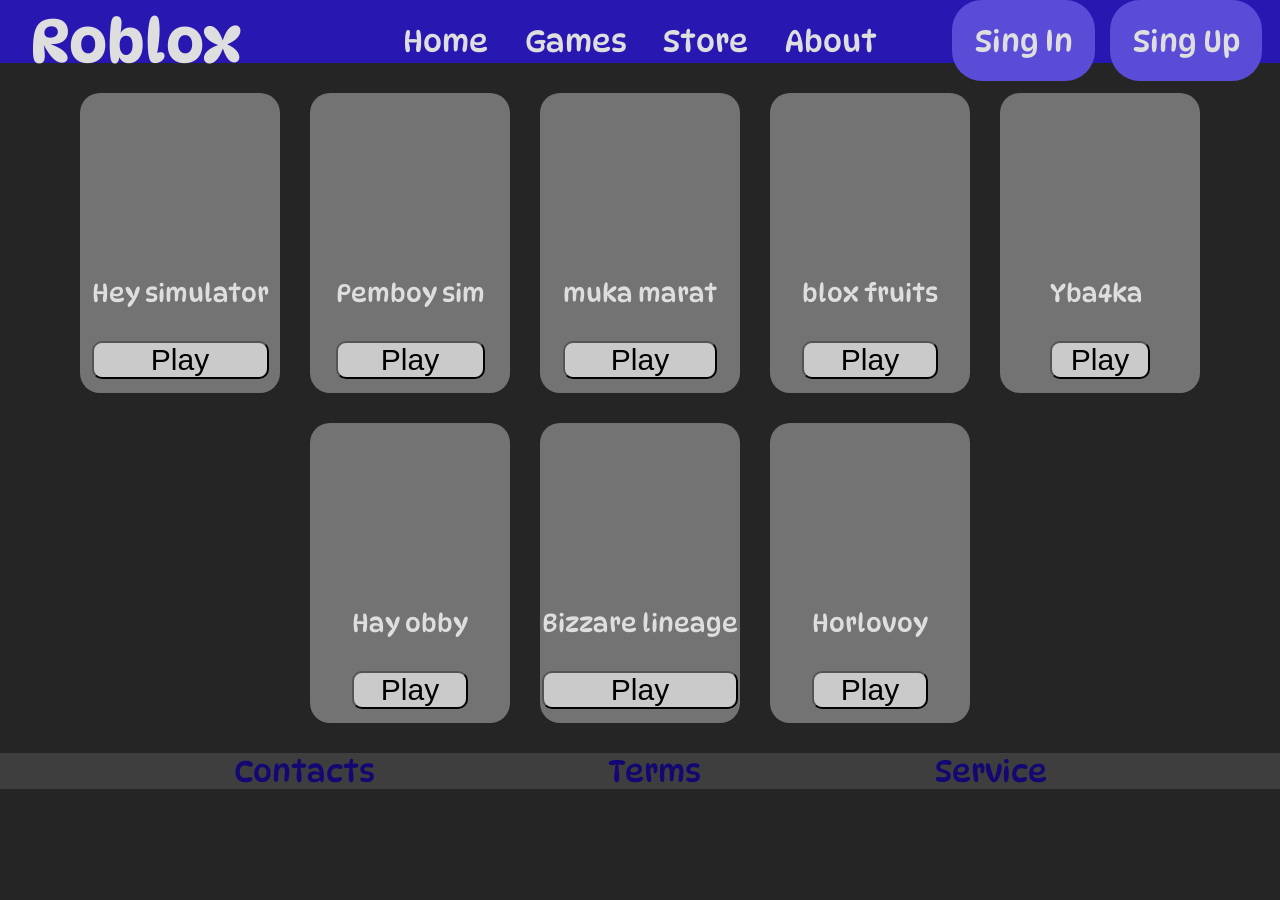
<file: index.html>
<!DOCTYPE html>
<html lang="en">
<head>
    <meta charset="UTF-8">
    <meta name="viewport" content="width=device-width, initial-scale=1.0">
    <title>Document</title>
    <link rel="stylesheet" href="style.css">
    
</head>
<body>
    <header>
        <div class="logo">Roblox</div>
        <nav>
            <ul>
                <li><a href="#">Home</a></li>
                <li><a href="#">Games</a></li>
                <li><a href="#">Store</a></li>
                <li><a href="#">About</a></li>
            </ul>
        </nav>
        <div class="log-reg">
            <a href="singin.html" id="sing-in">Sing In</a>
            <a href="singup.html" id="sing-up">Sing Up</a>
        </div>
    </header>
    <main>
        <div class="container">
            <div class="con">
                
                <p>Hey simulator</p>
                <button>Play</button>
            </div>
            <div class="con">
                
                <p>Pemboy sim</p>
                <button>Play</button>
            </div>
            <div class="con">
                
                <p>muka marat</p>
                <button>Play</button>
            </div>
            <div class="con">
                
                <p>blox fruits</p>
                <button>Play</button>
            </div>
            <div class="con">
                
                <p>Yba4ka</p>
                <button>Play</button>
            </div>
            <div class="con">
                
                <p>Hay obby</p>
                <button>Play</button>
            </div>
            <div class="con">
                
                <p>Bizzare lineage</p>
                <button>Play</button>
            </div>
            <div class="con">
                
                <p>Horlovoy</p>
                <button>Play</button>
            </div>
            
        </div>
    </main>
    <footer>
        <ul>
            <li><a href="#">Contacts</a></li>
            <li><a href="#">Terms</a></li>
            <li><a href="#">Service</a></li>
        </ul>
    </footer>
    
</body>
</html>
</file>
<file: style.css>
@import url('https://fonts.googleapis.com/css2?family=DynaPuff:wght@400..700&display=swap');

footer {
    background: #3e3e3e;
}
:root {
    --primary-color: #2818B1;
    --secondary-color: #130873;
    --accent-color: #5B4CD8;
    --light-color: #dedede;
    --dark-color: #252525;
    --main-font: 'DynaPuff', sans-serif;

}
* {
    margin: 0;
    padding: 0;
    box-sizing: border-box;

    
}
a {
    text-decoration: none;
    color : black;
    
}
body { 
    background: var(--dark-color);
    font-family: var(--main-font);
    color: var(--light-color);
}


header { 
    display: grid;
    grid-template-columns: 1fr 1.5fr 1fr;
    height: 7vh;
    background-color: var(--primary-color);
    align-items: center;
}
header nav ul{
    display: flex;
    list-style: none;
    justify-content: space-evenly;
}
header ul a {
    color: var(--light-color);
    display: inline-block;

    &:hover {
        color: rgb(99, 99, 255);
        transform: scale(1.1);
        transition: 0.5s ease;

    }
}

header .logo {
    color: var(--light-color);
    font-size: 2rem;
    font-weight: 500;
    position: relative;
    left: 1rem;
    cursor: alias;
}
header .log-reg {
    display: flex;
    column-gap: .5rem;
    justify-content: right;
    margin-right: .6rem;
}
header .log-reg a {
    text-decoration: none;
    border-radius: 1rem;
    padding: .75rem;
}
header .log-reg #sing-in {
    background-color: var(--accent-color);
    color: var(--light-color);
}
header .log-reg #sing-up {
    background-color: var(--accent-color);
    color: var(--light-color);
    display: none;

}
h1 {
    font-size: 70px;
}
@media (min-width: 768px) {
    header .log-reg #sing-up {
        display: inline-block;
    }
    * {
        font-size: 20px;
    }
    h1 {
        font-size: 100px;
    }

}
@media (min-width: 1200px) {
    
    * {
        font-size: 30px;
    }
    container div{
    width: 400px;
    height: 400px;
    }


}
.container {
    display: flex;      
    flex-wrap: wrap;   
    
    justify-content: center; 
    gap: 10px;          
    
    width: 100%;        
    padding: 20px;
}
.container div{
    width: 200px;
    height: 300px;
    background: #737373;
    flex-wrap: wrap;
    display: grid;
    grid-template-rows: 2.5fr 1fr 1fr;
    justify-content: space-evenly;
    align-items: center;
    margin: 10px;
    border-radius: 20px;
    
    &:hover {
        transition: 0.3s;
        transform: scale(1.1);
        background: #3e3e3e;
    }
    

}
p {
    grid-row: 2;
    font-size: 25px;
}
button {
    min-width: 100px;
    grid-row: 3;
    font-size: 30px;
    border-radius: 10px;
    background: #cacaca;
}
#glass {
    background: rgba(255, 255, 255, 0.05)
    
}
footer ul {
    list-style: none;
    display: flex;
    height: 100%;
    align-items: center;
    justify-content: space-evenly;
}
footer ul a {
    text-decoration: none;
    color: var(--secondary-color);
    display: inline-block;
    transition: transform .2s;
    &:hover {
        transform: scale(1.1);
    }
}
</file>
